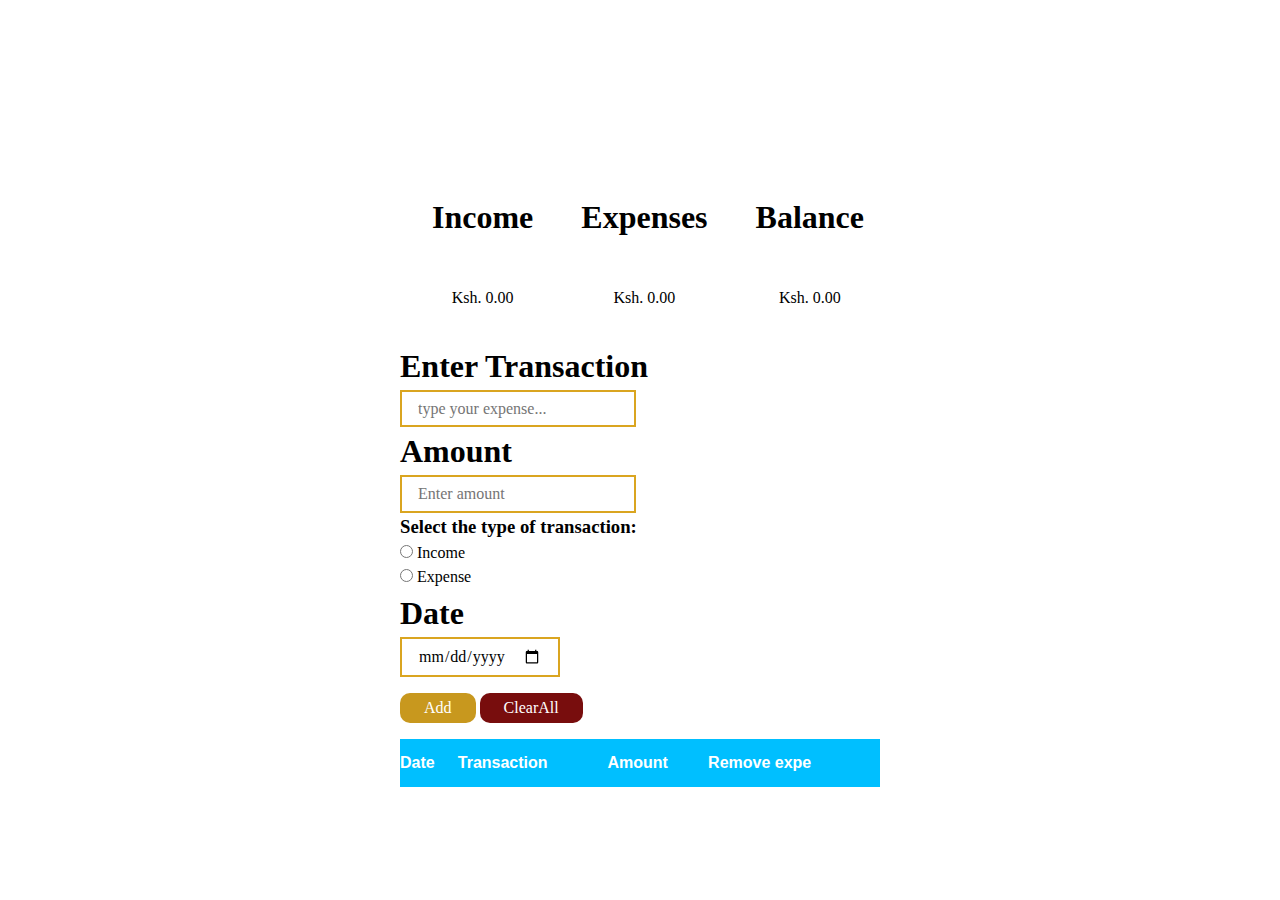
<file: index.html>
<!DOCTYPE html>
<html lang="en">
<head>
    <meta charset="UTF-8">
    <meta http-equiv="X-UA-Compatible" content="IE=edge">
    <meta name="viewport" content="width=device-width, initial-scale=1.0">
    <link rel="stylesheet" href="https://cdnjs.cloudflare.com/ajax/libs/font-awesome/6.2.1/css/all.min.css" integrity="sha512-MV7K8+y+gLIBoVD59lQIYicR65iaqukzvf/nwasF0nqhPay5w/9lJmVM2hMDcnK1OnMGCdVK+iQrJ7lzPJQd1w==" crossorigin="anonymous" referrerpolicy="no-referrer" />
    <link rel="stylesheet" href="style.css">
    <title>Expense Tracker</title>
</head>
<body>
    
    <section>

      <article class="balanceWrapper">
        <div class="balanceContainer">
          <h1>Income</h1>
          <span><i class="fa-solid fa-wallet"></i></span>
          <p id="income">Ks. 3,500</p>

        </div>
        <div class="balanceContainer">
          <h1>Expenses</h1>
          <span><i class="fa-solid fa-business-time"></i></span>
          <p id="expense">Ksh. 3,500</p>
        </div>
        <div class="balanceContainer">
          <h1>Balance</h1>
          <span><i class="fa-solid fa-sack-dollar"></i></span>
          <p id="balance">Ksh. 3,500</p>
        </div>
      </article>

    <article>
    <h1>Enter Transaction</h1>
    <input type="text" name="text" id="expenses" placeholder="type your expense...">
    <h1>Amount</h1>
    <input type="text" name="text" id="amount" placeholder="Enter amount">
    
<!-- radio buttons to choose the type of transaction -->
<div class="container">
	
	<h3>Select the type of transaction:</h3>
	
  <ul>
  <li>
    <input type="radio" id="type-income" name="selector" value="income">
    <label for="type-income">Income</label>  
  </li>
  
  <li>
    <input type="radio" id="type-expense" name="selector" value="expense">
    <label for="type-expense">Expense</label>
  </li>
  <!-- <button onclick=" getTransactionType()">see value</button> -->
</ul>
</div>

<!-- radio buttons ends here -->


    <h1>Date</h1>
    <input type="date" name="text" id="date"><br>
    <button id="add">Add</button>
    <button id="clearAll" onclick="clearAll1()">ClearAll</button>
    </article>
    <!-- table -->
    <article>
    <table id="expenseTable">
        <tr>
          <th>Date</th>
          <th>Transaction</th>
          <th>Amount</th>
          <th>Remove expe</th>
        </tr>
      </table>
    </article>
    </section>
<script src="index.js" ></script>
</body>
</html>
</file>
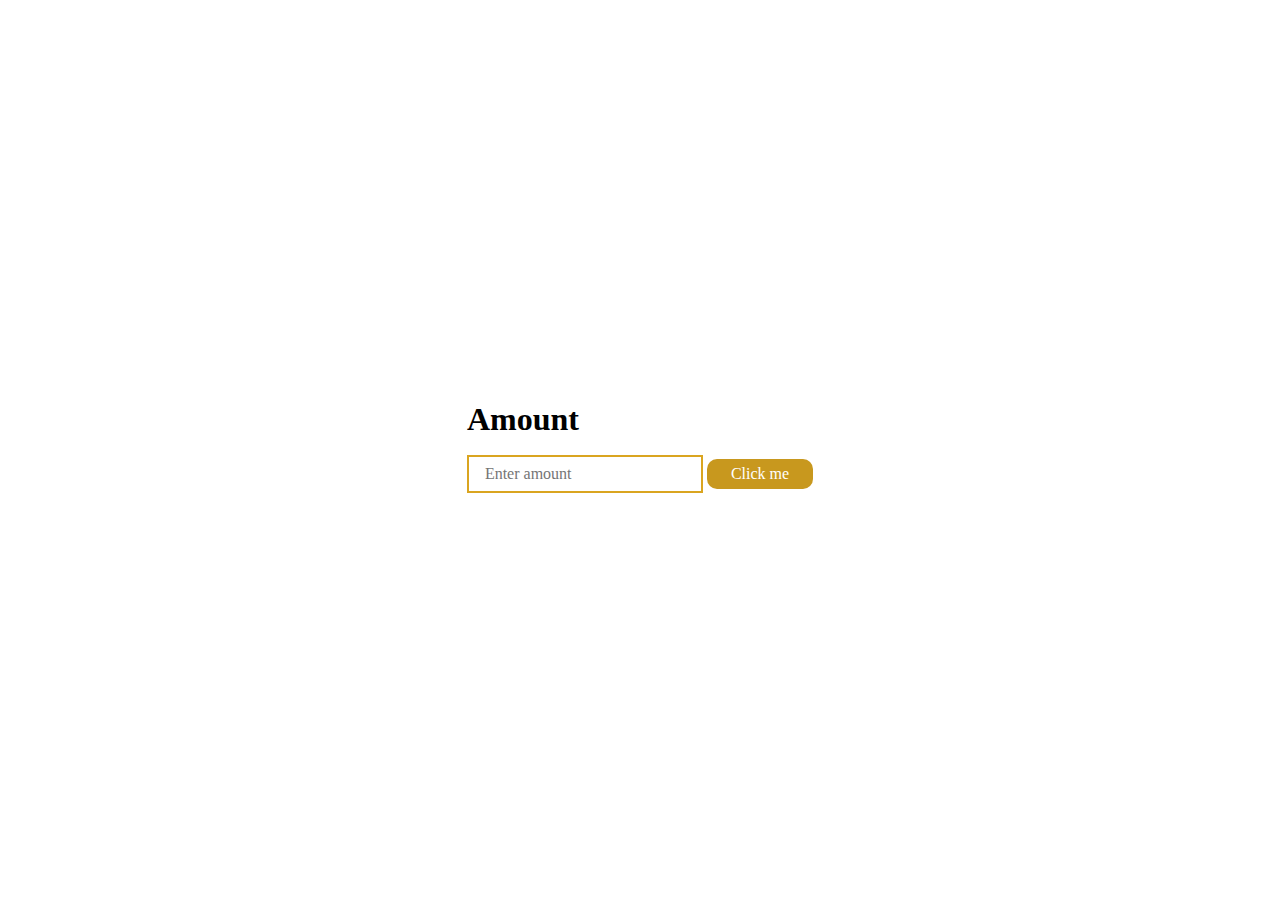
<file: storage.html>
<DOCTYPE html>
    <html lang="en">
    <head>
        <meta charset="UTF-8">
        <meta http-equiv="X-UA-Compatible" content="IE=edge">
        <meta name="viewport" content="width=device-width, initial-scale=1.0">
        <link rel="stylesheet" href="https://cdnjs.cloudflare.com/ajax/libs/font-awesome/6.2.1/css/all.min.css" integrity="sha512-MV7K8+y+gLIBoVD59lQIYicR65iaqukzvf/nwasF0nqhPay5w/9lJmVM2hMDcnK1OnMGCdVK+iQrJ7lzPJQd1w==" crossorigin="anonymous" referrerpolicy="no-referrer" />
        <link rel="stylesheet" href="style.css">
        <title>Expense Tracker</title>
    </head>
    <body>
        
        <h1>Amount</h1>
        <input type="text" name="text" id="amount" placeholder="Enter amount">
       
        <button id="add">Click me</button>
      
        <ul id="ul-list"></ul>
    
    <script src="storage.js" ></script>
    </body>
    </html>
</file>
<file: style.css>
/* css reseting rules */
/* Box sizing rules */
*,
*::before,
*::after {
  box-sizing: border-box;
}

/* Remove default margin and padding */
* {
  margin: 0;
  padding: 0;
}

/* Remove list styles on ul, ol elements with a list role, which suggests default styling will be removed */
ul,
ol {
  list-style: none;
}

/* Set core root defaults */
html:focus-within {
  scroll-behavior: smooth;
}
html, body {
  height: 100%;
}
/* Set core body defaults */
body {
  min-height: 100vh;
  text-rendering: optimizeSpeed;
  line-height: 1.5;
}
/* Make images easier to work with */
img, picture, video, canvas, svg {
    display: block;
    max-width: 100%;
  }
  /* Avoid text overflows */
  p, h1, h2, h3, h4, h5, h6 {
    overflow-wrap: break-word;
  }

/* Inherit fonts for inputs and buttons */
input,
button,
textarea,
select {
  font: inherit;
}


body{
    /* background-color: goldenrod; */
    display: flex;
    justify-content: center;
    align-items: center;
}
input[type=text], input[type=date]{
    border: none;
    outline: none;
    padding: .3rem 1rem;
    border: 2px solid goldenrod;
}

button{
    margin-top: 1rem;
    margin-bottom: 1rem;
    padding: .2rem 1.5rem;
    border-radius: 10px;
    border: none;
    outline: none;
    background-color: hsl(43, 74%, 45%);
    color: white;
}
button:hover{
    cursor: pointer;
    background-color: goldenrod;
    color: white;
}
#fa{
cursor: pointer;
margin: 2px;
font-size: 20px;
}
#fa:hover{
    color: darkblue;
}
/* styling the output table */
#expenseTable {
    font-family: Arial, Helvetica, sans-serif;
    border-collapse: collapse;
    width: 100%;
    margin-bottom: 2rem;
  }
  
  #expenseTable td, #customers th {
    border: 1px solid #ddd;
    padding: 8px;
  }
  
  #expenseTable tr:nth-child(even){background-color: #f2f2f2;}
  
  #expenseTable tr:hover {background-color: #ddd; cursor: pointer;}
  
  #expenseTable th {
    padding-top: 12px;
    padding-bottom: 12px;
    text-align: left;
    background-color: deepskyblue;
    color: white;
  }
  article h1:first-child{
    
    margin-top: 1rem;
  }
  .balanceWrapper{
    display: flex;
    justify-content: center;
    align-items: center;
  }
 

.balanceContainer{
  margin-top: 5rem;
  margin-left: 1rem;
  padding: 1rem;
}
.balanceContainer p{
  text-align: center;
}
.balanceContainer span{
  text-align: center;
  padding-left: 1.5rem;
}
.fa-solid{
  margin-top: 1rem;
  margin-bottom: .5rem;
  font-size: 30px;
  color: goldenrod;
}
#clearAll{
  background-color: hsl(0, 81%, 26%);
}
#clearAll:hover{
  background-color: hsl(0, 81%, 40%);
}
.deletebtn:hover{
  background-color: hsl(0, 81%, 40%);
}

/* styling the radio buttons */

/* styling radio button ends here */
</file>
